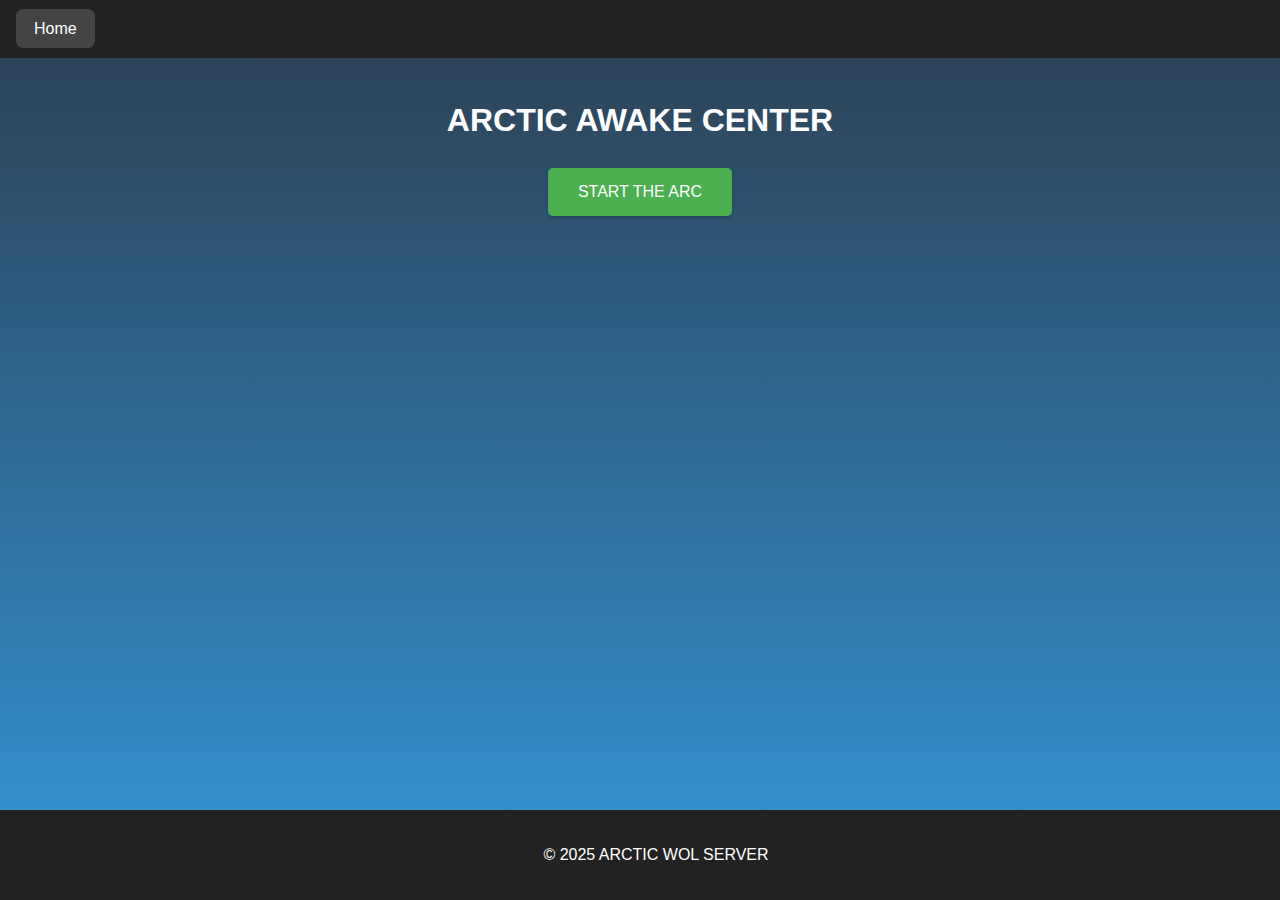
<file: templates/index.html>
<!DOCTYPE html>
<html lang="en">
<head>
    <meta charset="UTF-8">
    <meta name="viewport" content="width=device-width, initial-scale=1.0">
    <title>Home</title>
    <link rel="stylesheet" href="../static/css/style.css">
</head>
<body>
    <header>
        <nav>
            <a href="{{ url_for('index') }}">Home</a>
        </nav>
    </header>
    <main>
        <div class="container">
            <h1>ARCTIC AWAKE CENTER</h1>
            <button class="wake-button" onclick="wakeComputer()">START THE ARC</button>
        </div>
    </main>
    <footer>
        <p>&copy; 2025 ARCTIC WOL SERVER</p>
    </footer>
    <script>
        async function wakeComputer() {
            try {
                const response = await fetch('/wake');
                if (!response.ok) {
                    throw new Error('Network response was not ok');
                }
                const data = await response.json();
                alert(data.message);
            }
            catch (error) {
                console.error("Error:", error);
                alert('Failed to wake computer');
            }
        }
    </script>
</body>
</html>
</file>
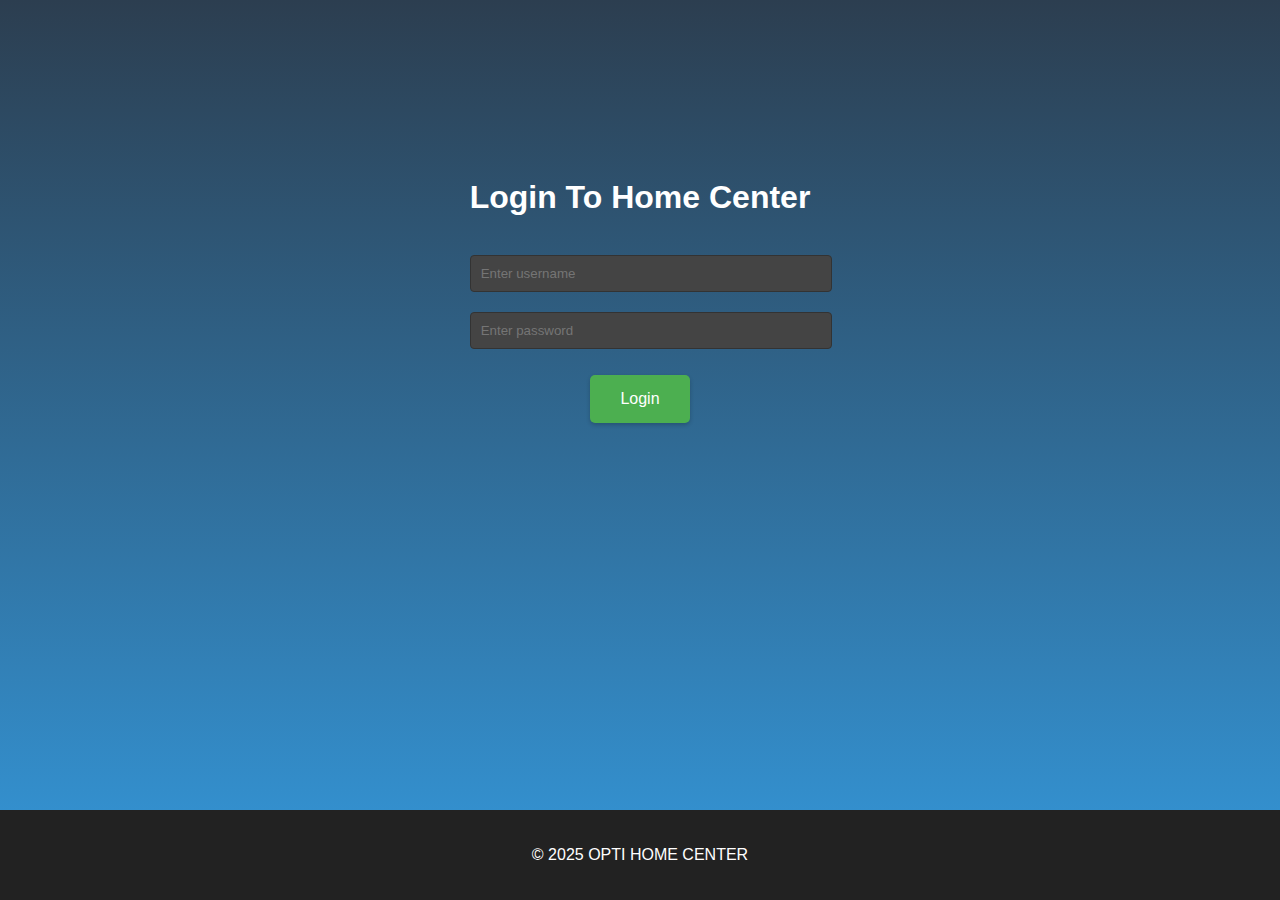
<file: templates/login.html>
<!DOCTYPE html>
<html lang="pl-PL">
<head>
    <meta charset="UTF-8">
    <meta name="viewport" content="width=device-width, initial-scale=1.0">
    <title>Login</title>
    <link rel="stylesheet" href="../static/css/loginStyle.css">

    <link rel="icon" type="image/x-icon" href="/static/icon/CYAN.ico">
</head>
<body>
    <main>
        <div class="container">
            <h1>Login To Home Center</h1>
            <form action="{{ url_for('login') }}" method="post">
                <input type="text" id="username" name="username" placeholder="Enter username" required autocomplete="username">
                <br>
                <input type="password" id="password" name="password" placeholder="Enter password" required autocomplete="current-password">
                <br>
                <button type="submit">Login</button>
            </form>
        </div>
    </main>
    <footer>
        <p>&copy; 2025 OPTI HOME CENTER</p>
    </footer>
</body>
</html>
</file>
<file: static/css/style.css>
body {
    background: linear-gradient(to bottom, #2c3e50, #3498db) no-repeat fixed;
    font-family: Arial, Helvetica, sans-serif;
    margin: 0;
    padding: 0;
    line-height: 1.6;
}

.container {
    color: white;
    text-align: center;
    max-width: 1200px;
    margin: 0 auto;
    padding: 1rem;
}

header {
    background-color: #222;
    color: white;
    padding: 1rem;
}

nav a {
    color: white;
    text-decoration: none;
    background-color: #444;
    padding: 8px 15px;
    border: 3px solid #444;
    border-radius: 8px;
    margin-right: 10px;
}

nav a:hover {
    background-color: #555;
    color: white;
    border: 3px solid #555;
}

footer {
    background-color: #222;
    color: white;
    text-align: center;
    padding: 1rem;
    position: fixed;
    bottom: 0;
    width: 100%;
}

.wake-button {
    background-color: #4CAF50;
    color: white;
    padding: 15px 30px;
    border: none;
    border-radius: 5px;
    font-size: 16px;
    cursor: pointer;
    transition: background-color 0.3s ease;
    box-shadow: 0 2px 4px rgba(0, 0, 0, 0.2);
}

.wake-button:hover {
    background-color: #45a049;
    transform: translateY(-2px);
    box-shadow: 0 4px 8px rgba(0, 0, 0, 0.2);
}

.wake-button:active {
    transform: translateY(0);
    box-shadow: 0 1px 2px rgba(0, 0, 0, 0.2);
}
</file>
<file: static/css/loginStyle.css>
body {
    background: linear-gradient(to bottom, #2c3e50, #3498db) no-repeat fixed;
    font-family: Arial, Helvetica, sans-serif;
    margin: 0;
    line-height: 1.6;
    display: flex;
    justify-content: center;
}

.container {
    color: white;
    text-align: center;
    max-width: 1200px;
    padding: 1rem;
    display: flex;
    flex-direction: column;
    margin-top: 15vh;
}

footer {
    background-color: #222;
    color: white;
    text-align: center;
    padding: 1rem;
    position: fixed;
    bottom: 0;
    width: 100%;
}

input{
    color: white;
    background-color: #444;
    width: 100%;
    padding: 10px;
    margin: 10px 0;
    border: 1px solid #333;
    border-radius: 4px;
}

button{
    background-color: #4CAF50;
    color: white;
    padding: 15px 30px;
    border: none;
    border-radius: 5px;
    font-size: 16px;
    cursor: pointer;
    transition: background-color 0.3s ease;
    box-shadow: 0 2px 4px rgba(0, 0, 0, 0.2);
    margin-top: 1rem;
}
</file>
